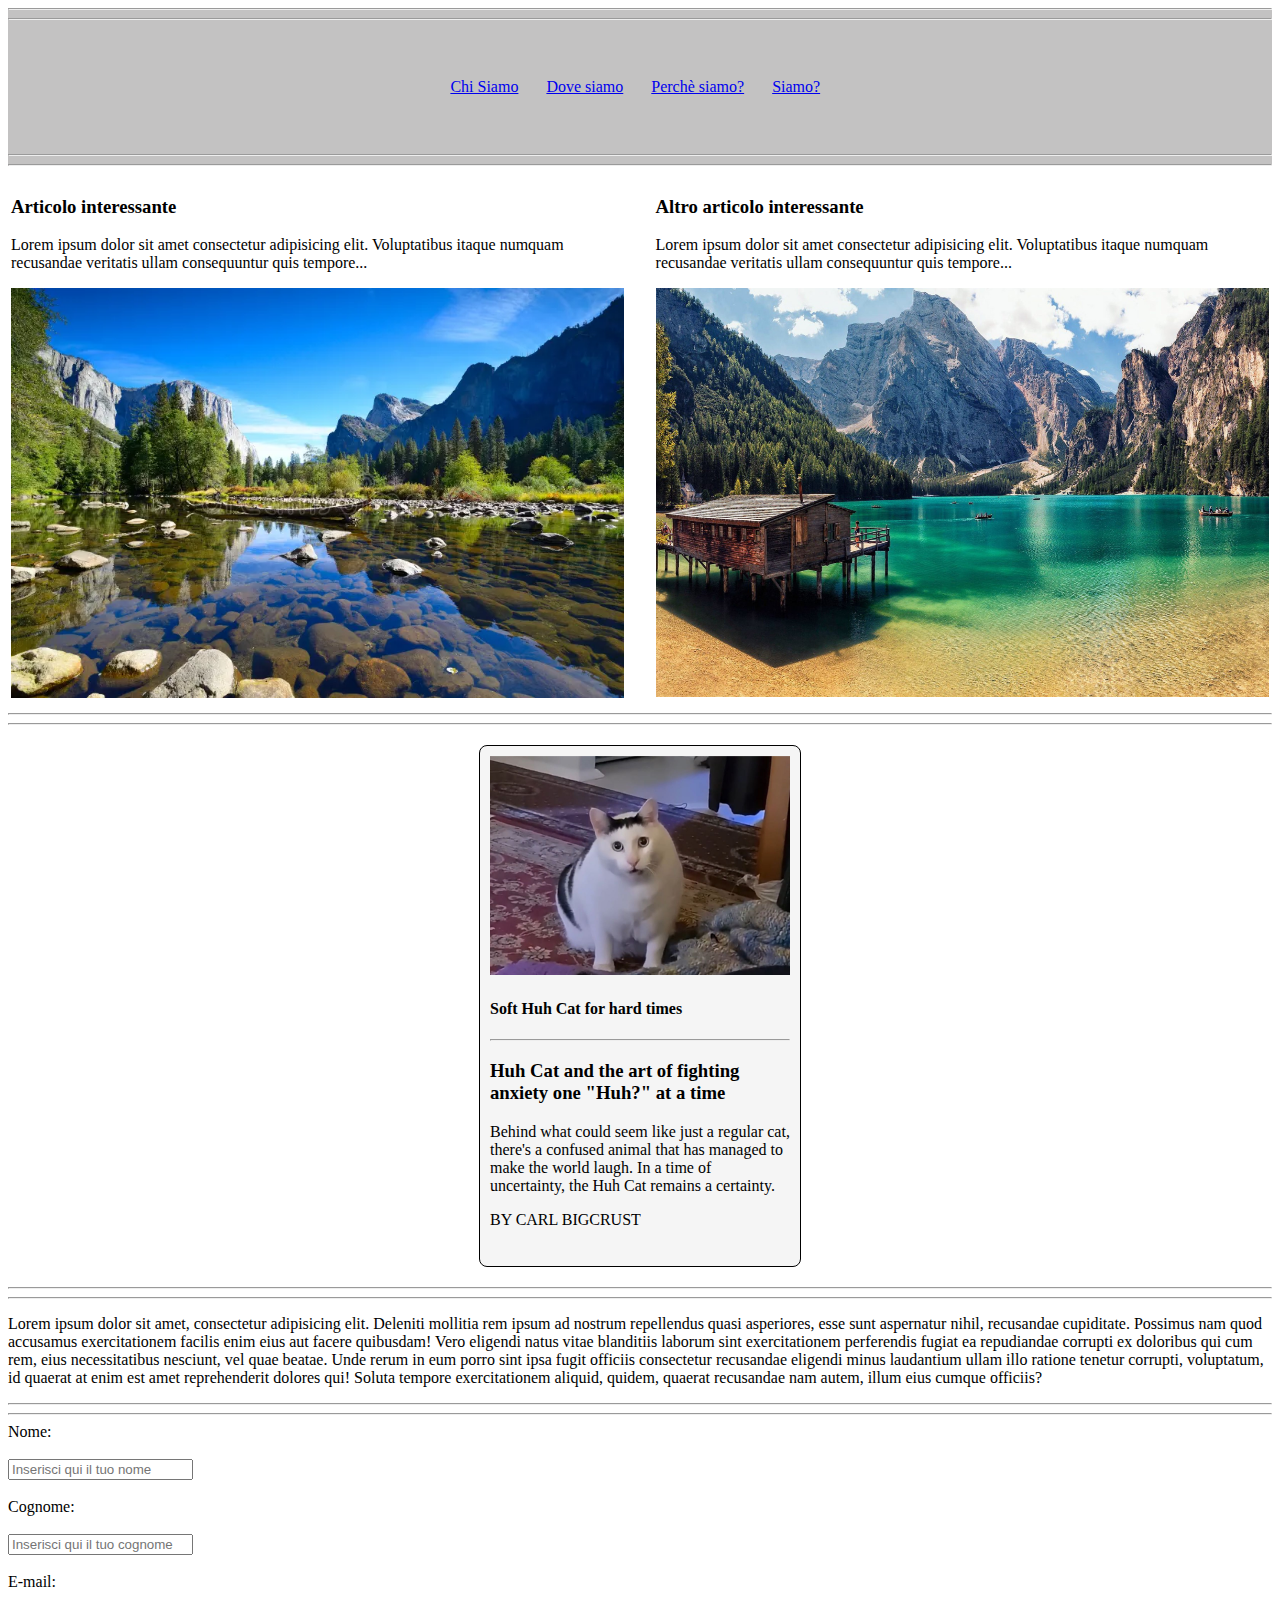
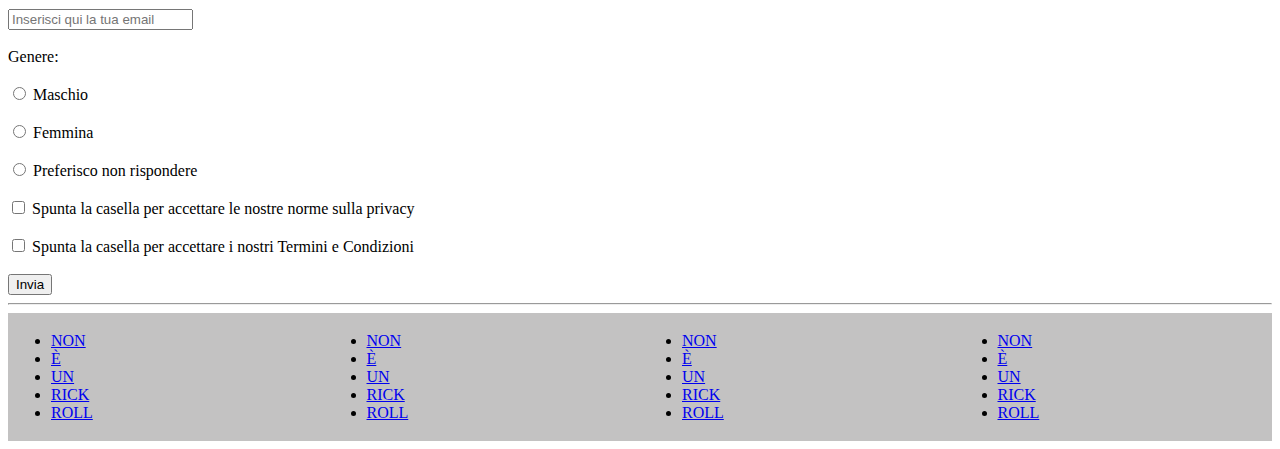
<file: index.html>
<!DOCTYPE html>
<html lang="it">
<head>
    <meta charset="UTF-8">
    <meta name="viewport" content="width=device-width, initial-scale=1.0">
    <title>Pagina HTML</title>
</head>
<body>
    <header style="background-color: rgb(195, 194, 194);">
        <hr><hr>
        <div style="width: 100%; height: 60%; padding-left: 35%; padding-top: 50px; padding-bottom: 50px;">
            <nav>
                <a href="https://youtu.be/BBJa32lCaaY?si=G7SyO8smngYP4d4-">Chi Siamo</a>&nbsp;&nbsp;&nbsp;&nbsp;&nbsp;&nbsp;
                <a href="https://youtu.be/BBJa32lCaaY?si=G7SyO8smngYP4d4-">Dove siamo</a>&nbsp;&nbsp;&nbsp;&nbsp;&nbsp;&nbsp;
                <a href="https://youtu.be/BBJa32lCaaY?si=G7SyO8smngYP4d4-">Perchè siamo?</a>&nbsp;&nbsp;&nbsp;&nbsp;&nbsp;&nbsp;
                <a href="https://youtu.be/BBJa32lCaaY?si=G7SyO8smngYP4d4-">Siamo?</a>&nbsp;&nbsp;&nbsp;&nbsp;&nbsp;&nbsp;
            </nav>
        </div>

        <hr><hr>
    </header>

    <main>

        <section>

            <table style="width: 100%;">
                <tr>

                    <td style="width: 49%; vertical-align: top;">
                        <div>
                        <article>
                            <h3>Articolo interessante</h3>
                            <p>Lorem ipsum dolor sit amet consectetur adipisicing elit. Voluptatibus itaque numquam recusandae veritatis ullam consequuntur quis tempore...</p>
                            <img src="paesaggio1.webp" alt="Paesaggio 1" width="100%">
                        </article>
                        </div>
                    </td>

                    <td style="width: 2%; text-align: center;">
                        <div style="width: 1px; height: 100%;"></div>
                    </td>

                    <td style="width: 49%; vertical-align: top;">
                        <div>
                        <article>
                            <h3>Altro articolo interessante</h3>
                            <p>Lorem ipsum dolor sit amet consectetur adipisicing elit. Voluptatibus itaque numquam recusandae veritatis ullam consequuntur quis tempore...</p>
                            <img src="paesaggio3.webp" alt="Paesaggio 3" width="100%">
                        </article>
                        </div>
                    </td>

                </tr>
            </table>
            
        </section>

        <hr><hr>

        <section>
            <div style="width: 300px; height: 500px; border: 1px solid black; padding: 10px; margin: 20px auto; background-color: whitesmoke; border-radius: 8px;">

                <img src="huh cat.jpg" alt="Huh Cat" width="100%">
        
                <h4>Soft Huh Cat for hard times</h4>
                <hr>
        
                <h3>Huh Cat and the art of fighting anxiety one "Huh?" at a time</h3>
        
                <p>Behind what could seem like just a regular cat, there's a confused animal that has managed to make the world laugh. In a time of uncertainty, the Huh Cat remains a certainty.</p>
        
                <p>BY CARL BIGCRUST</p>

            </div>

        </section>

        <hr><hr>

        <section>
            <p>Lorem ipsum dolor sit amet, consectetur adipisicing elit. Deleniti mollitia rem ipsum ad nostrum repellendus quasi asperiores, esse sunt aspernatur nihil, recusandae cupiditate. Possimus nam quod accusamus exercitationem facilis enim eius aut facere quibusdam! Vero eligendi natus vitae blanditiis laborum sint exercitationem perferendis fugiat ea repudiandae corrupti ex doloribus qui cum rem, eius necessitatibus nesciunt, vel quae beatae. Unde rerum in eum porro sint ipsa fugit officiis consectetur recusandae eligendi minus laudantium ullam illo ratione tenetur corrupti, voluptatum, id quaerat at enim est amet reprehenderit dolores qui! Soluta tempore exercitationem aliquid, quidem, quaerat recusandae nam autem, illum eius cumque officiis?</p>
        </section>

        <hr><hr>

        <section>

            <form action="#" method="get">

                <label for="nome">Nome: </label> <br><br>
                <input type="text" id="nome" name="nome" placeholder="Inserisci qui il tuo nome" required><br><br>
                <label for="cognome">Cognome: </label> <br><br>
                <input type="text" id="cognome" name="cognome" placeholder="Inserisci qui il tuo cognome" required><br><br>
                <label for="e-mail">E-mail: </label> <br><br>
                <input type="email" id="email" name="email" placeholder="Inserisci qui la tua email" required><br><br>
                <label for="buttons">Genere: </label><br><br>
                <input type="radio" id="maschio" name="genere" value="maschio" required>
                <label for="maschio">Maschio</label><br><br>
                <input type="radio" id="femmina" name="genere" value="femmina" required>
                <label for="femmina">Femmina</label><br><br>
                <input type="radio" id="nessuna_risposta" name="genere" value="nessuna_risposta" required>
                <label for="nessuna_risposta">Preferisco non rispondere</label><br><br>
                <input type="checkbox" id="privacy" name="privacy" required>
                <label for="privacy">Spunta la casella per accettare le nostre norme sulla privacy</label><br><br>
                <input type="checkbox" id="termini&condizioni" name="termini&condizioni" required>
                <label for="termini&condizioni">Spunta la casella per accettare i nostri Termini e Condizioni</label><br><br>
                <input type="submit" value="Invia">

            </form>

        </section>
    </main>

    <hr>

    <footer style="background-color: rgb(195, 194, 194);">

        <table style="width: 100%;">

            <tr>
                <td>
                    <ul>
                        <li><a href="https://youtu.be/BBJa32lCaaY?si=G7SyO8smngYP4d4-">NON</a></li>
                        <li><a href="https://youtu.be/BBJa32lCaaY?si=G7SyO8smngYP4d4-">È</a></li>
                        <li><a href="https://youtu.be/BBJa32lCaaY?si=G7SyO8smngYP4d4-">UN</a></li>
                        <li><a href="https://youtu.be/BBJa32lCaaY?si=G7SyO8smngYP4d4-">RICK</a></li>
                        <li><a href="https://youtu.be/BBJa32lCaaY?si=G7SyO8smngYP4d4-">ROLL</a></li>
                        
                    </ul>
                </td>
                <td>
                    <ul>
                        <li><a href="https://youtu.be/BBJa32lCaaY?si=G7SyO8smngYP4d4-">NON</a></li>
                        <li><a href="https://youtu.be/BBJa32lCaaY?si=G7SyO8smngYP4d4-">È</a></li>
                        <li><a href="https://youtu.be/BBJa32lCaaY?si=G7SyO8smngYP4d4-">UN</a></li>
                        <li><a href="https://youtu.be/BBJa32lCaaY?si=G7SyO8smngYP4d4-">RICK</a></li>
                        <li><a href="https://youtu.be/BBJa32lCaaY?si=G7SyO8smngYP4d4-">ROLL</a></li>
                        
                    </ul>
                </td>
                <td>
                    <ul>
                        <li><a href="https://youtu.be/BBJa32lCaaY?si=G7SyO8smngYP4d4-">NON</a></li>
                        <li><a href="https://youtu.be/BBJa32lCaaY?si=G7SyO8smngYP4d4-">È</a></li>
                        <li><a href="https://youtu.be/BBJa32lCaaY?si=G7SyO8smngYP4d4-">UN</a></li>
                        <li><a href="https://youtu.be/BBJa32lCaaY?si=G7SyO8smngYP4d4-">RICK</a></li>
                        <li><a href="https://youtu.be/BBJa32lCaaY?si=G7SyO8smngYP4d4-">ROLL</a></li>
                        
                    </ul>
                </td>
                <td>
                    <ul>
                        <li><a href="https://youtu.be/BBJa32lCaaY?si=G7SyO8smngYP4d4-">NON</a></li>
                        <li><a href="https://youtu.be/BBJa32lCaaY?si=G7SyO8smngYP4d4-">È</a></li>
                        <li><a href="https://youtu.be/BBJa32lCaaY?si=G7SyO8smngYP4d4-">UN</a></li>
                        <li><a href="https://youtu.be/BBJa32lCaaY?si=G7SyO8smngYP4d4-">RICK</a></li>
                        <li><a href="https://youtu.be/BBJa32lCaaY?si=G7SyO8smngYP4d4-">ROLL</a></li>
                        
                    </ul>
                </td>
            </tr>

        </table>

    </footer>
</body>
</html>
</file>
